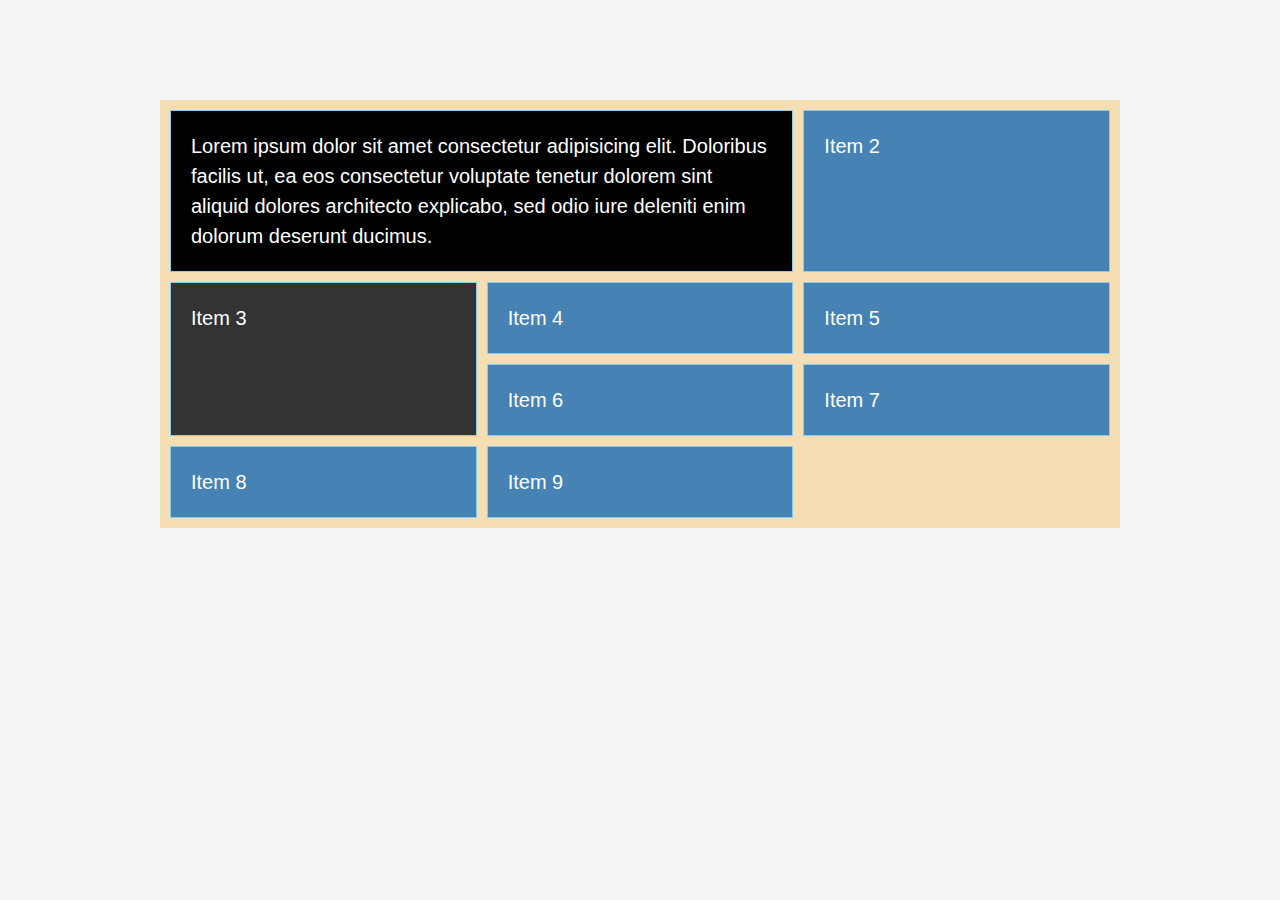
<file: index.html>
<!DOCTYPE html>
<html lang="en">
<head>
    <meta charset="UTF-8">
    <meta http-equiv="X-UA-Compatible" content="IE=edge">
    <meta name="viewport" content="width=device-width, initial-scale=1.0">
    <link rel="stylesheet" href="style.css">
    <title>CSS Grid Learning</title>
</head>
<body>
    <div class="container">
        <div class="item">Lorem ipsum dolor sit amet consectetur adipisicing elit. Doloribus facilis ut, ea eos consectetur voluptate tenetur dolorem sint aliquid dolores architecto explicabo, sed odio iure deleniti enim dolorum deserunt ducimus.</div>
        <div class="item">Item 2</div>
        <div class="item">Item 3</div>
        <div class="item">Item 4</div>
        <div class="item">Item 5</div>
        <div class="item">Item 6</div>
        <div class="item">Item 7</div>
        <div class="item">Item 8</div>
        <div class="item">Item 9</div>
    </div>
</body>
</html>
</file>
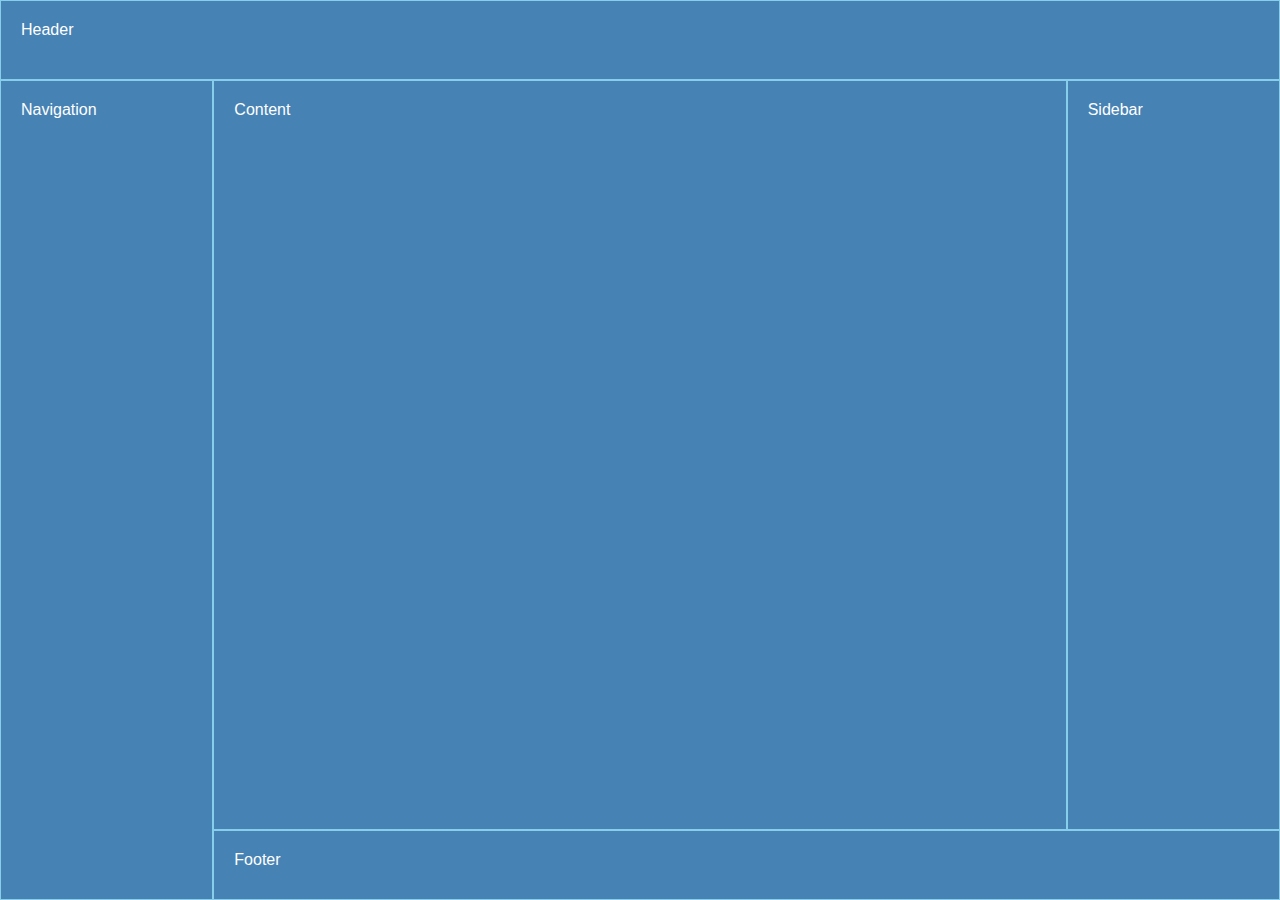
<file: grid2.html>
<!DOCTYPE html>
<html lang="en">
<head>
    <meta charset="UTF-8">
    <meta http-equiv="X-UA-Compatible" content="IE=edge">
    <meta name="viewport" content="width=device-width, initial-scale=1.0">
    <link rel="stylesheet" href="grid2.css">
    <title>CSS Grid Template Areas</title>
</head>
<body>
    <header>Header</header>
    <main>Content</main>
    <nav>Navigation</nav>
    <aside>Sidebar</aside>
    <footer>Footer</footer>
</body>
</html>
</file>
<file: style.css>
* {
    box-sizing: border-box;
    padding: 0;
    margin: 0;
}

body {
    font-family: 'Open Sans', sans-serif;
    font-size: 16px;
    line-height: 1.5;
    color: #333;
    background: #f5f5f5;
}

.container {
    background-color: wheat;
    max-width: 960px;
    margin: 100px auto;
    padding: 10px;
    display: grid;
    grid-template-columns: 1fr 1fr 1fr;
    /* column-gap: 10px; */
    /* row-gap: 10px; */
    /* can use gap shorthand property if row and col gaps/gutters are same */
    gap: 10px;
    /* grid-template-rows: 100px 300px 100px; */
    /* grid-auto-rows: minmax(100px, auto); */

    /* align-items: center; */
    /* justify-content: space-between; */

}

.item {
    background: steelblue;
    color: #fff;
    font-size: 20px;
    padding: 20px;
    border: skyblue 1px solid;
}

.item:nth-of-type(1) {
    background: #000;
    grid-column: 1 / 3;
}

.item:nth-of-type(3) {
    background: #333;
    grid-row: 2 / 4;
}
</file>
<file: grid2.css>
* {
    box-sizing: border-box;
    padding: 0;
    margin: 0;
}

body {
    font-family: 'Segoe UI', Tahoma, Geneva, Verdana, sans-serif;
    font-size: 16px;
    height: 100vh;

    display: grid;
    grid-template-areas:
    'myHeader myHeader myHeader'
    'myNav myContent mySidebar'
    'myNav myFooter myFooter';
    grid-template-columns: 1fr 4fr 1fr;
    grid-template-rows: 80px 1fr 70px;
}

header,
footer,
main,
aside,
nav {
    background-color: steelblue;
    color: #fff;
    padding: 20px;
    border: skyblue 1px solid;
}

header {
    grid-area: myHeader;
}

nav {
    grid-area: myNav;
}

main {
    grid-area: myContent;
}

aside {
    grid-area: mySidebar;
}

footer {
    grid-area: myFooter;
}
</file>
